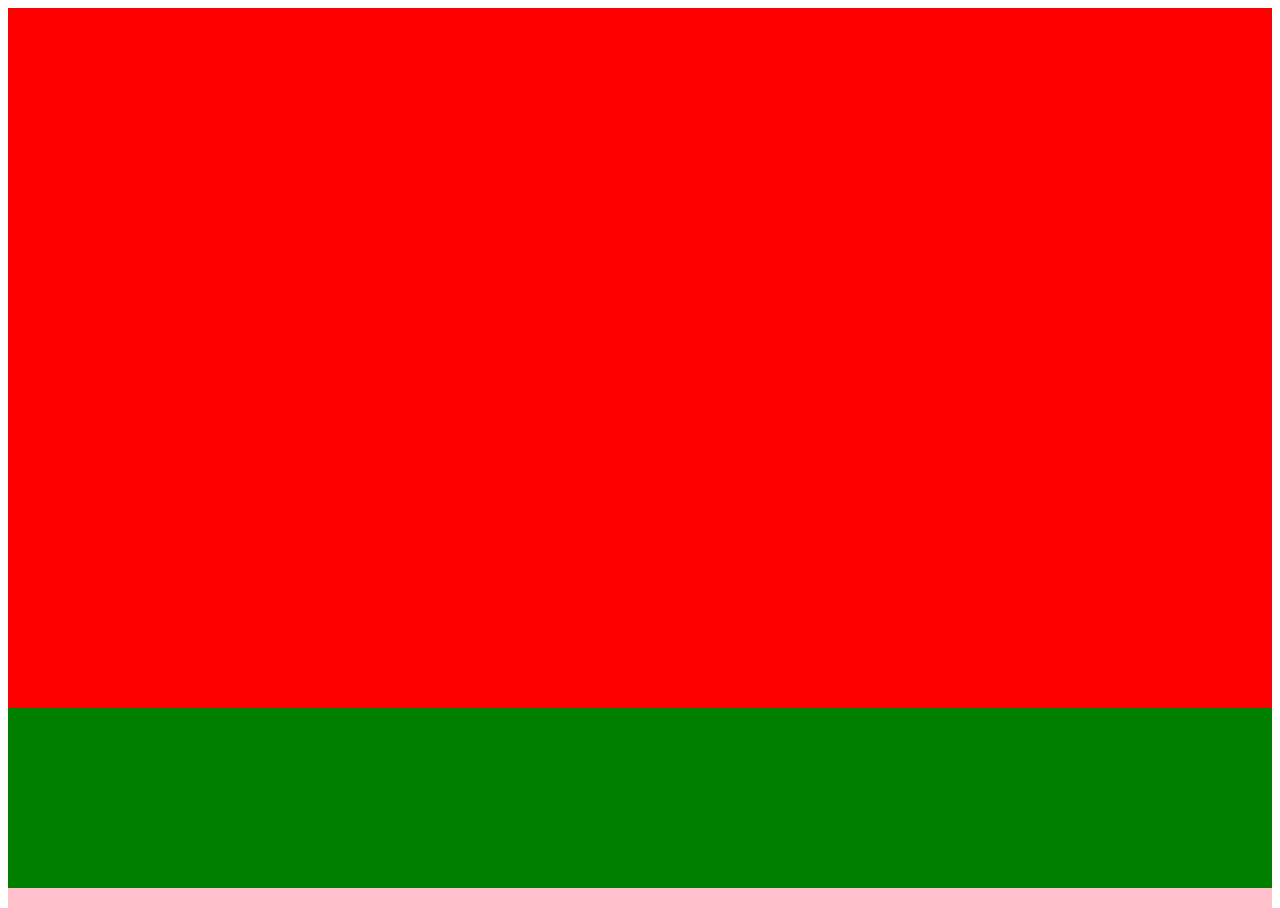
<file: test.html>
<!DOCTYPE html>
<html lang="en">
<head>
  <meta charset="UTF-8">
  <meta name="viewport" content="width=device-width, initial-scale=1.0">
  <meta http-equiv="X-UA-Compatible" content="ie=edge">
  <title>Document</title>
  <style>
    html,body{
      height: 100%;
    }
    body{
      position: relative;
    }
    main{
      height: calc(100vh - 20px);
      overflow: scroll;
    }
    .red{
      width: 100%;
      height: 700px;
      background: red;
    }
    .green{
      width: 100%;
      height: 700px;
      background: green;
    }

    footer{
      width: 100%;
      height: 20px;
      background: pink;
      position: absolute;
      bottom: 0;
    }
  </style>
</head>
<body>
<main>
  <div class="red"></div>
  <div class="green"></div>
</main>
<footer></footer>
</body>
</html>
</file>
